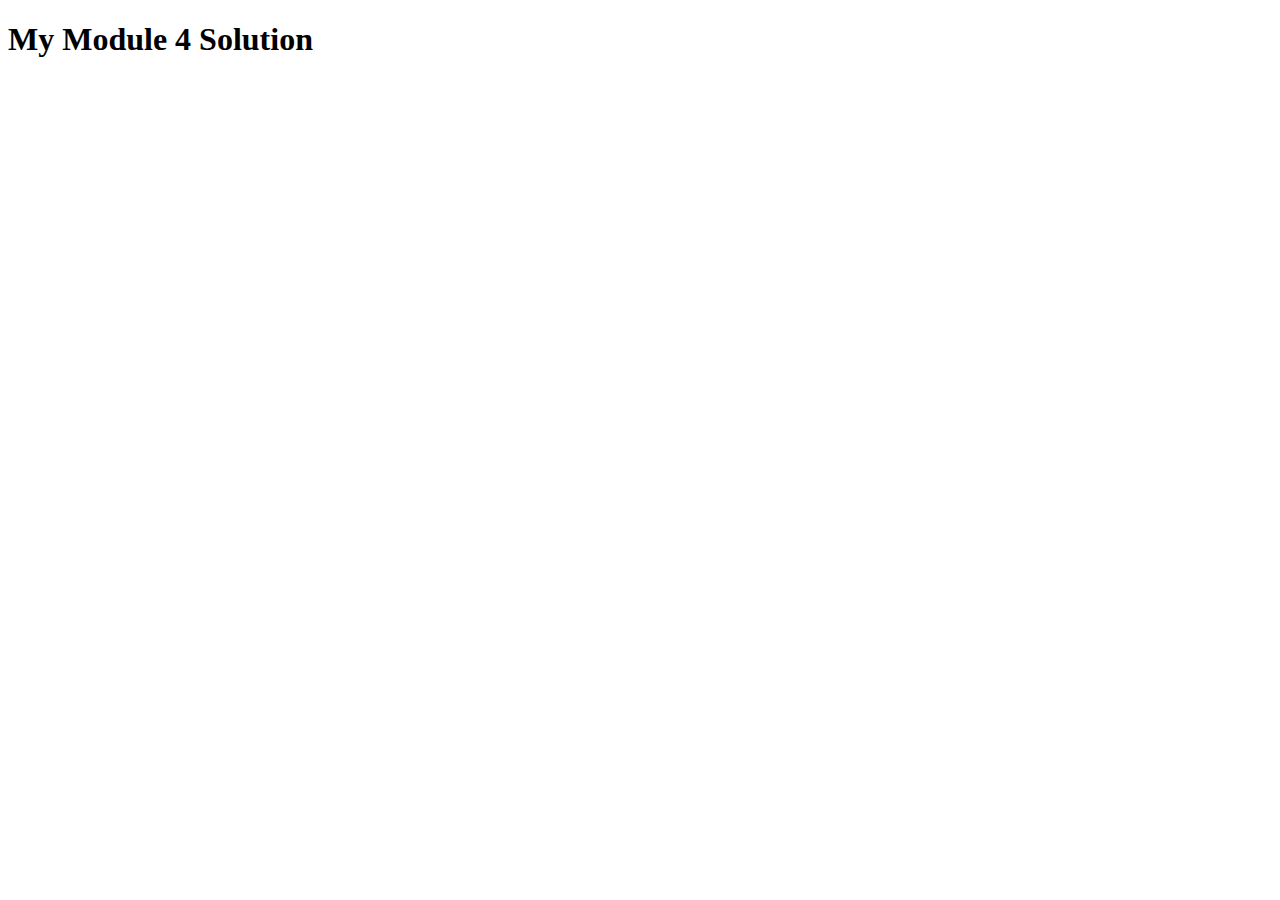
<file: index.html>
<!DOCTYPE html>
<html>
<head>
  <meta charset="utf-8">
  <title>My Module 4 Solution Starter</title>
  <script src="SpeakHello.js"></script>
  <script src="SpeakGoodBye.js"></script>
  <script src="script.js"></script>
</head>
<body>
  <h1>My Module 4 Solution</h1>
</body>
</html>
</file>
